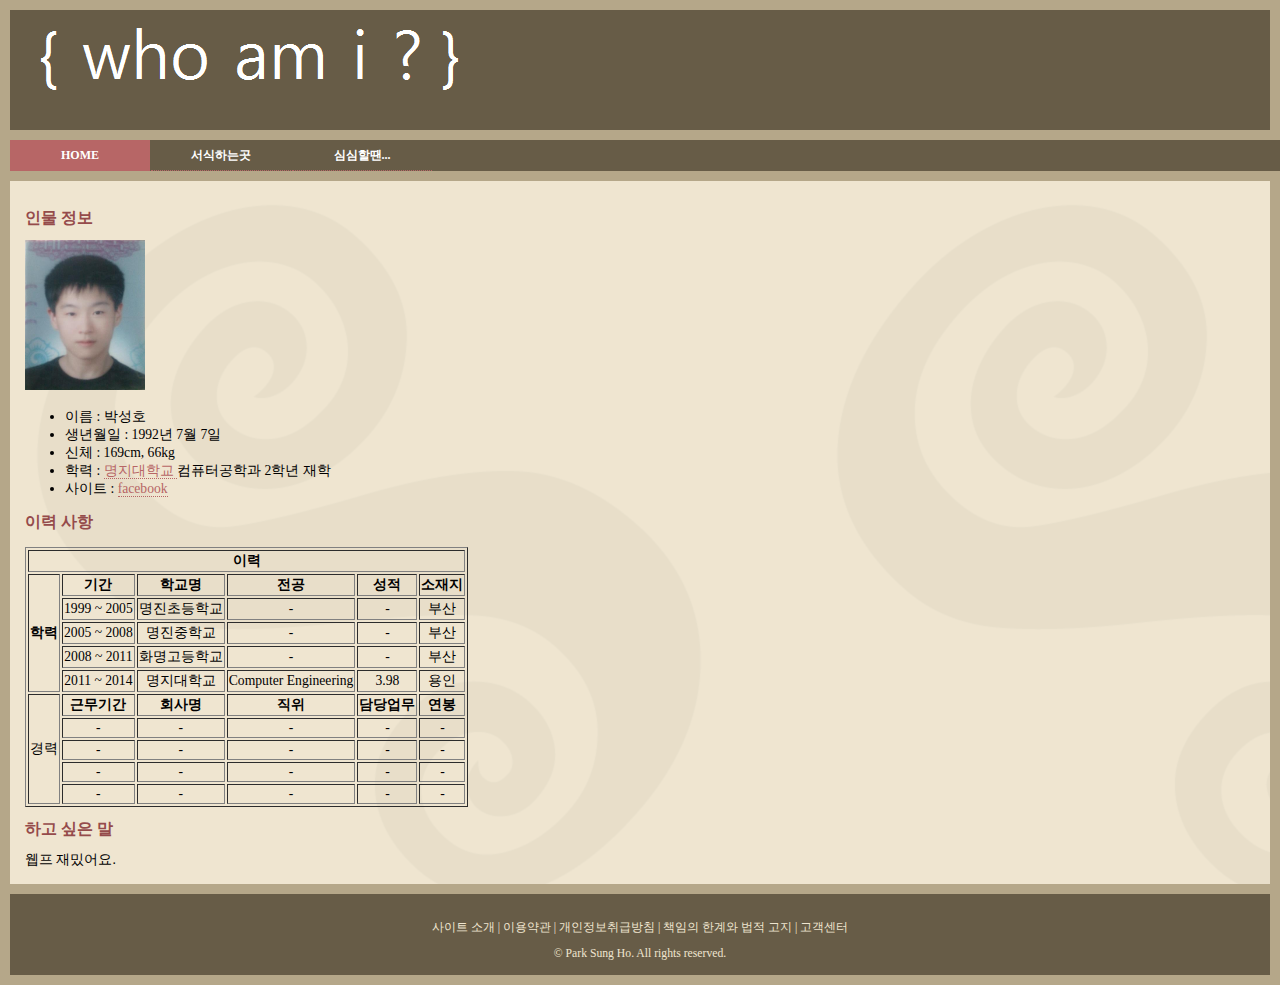
<file: index.html>
<!DOCTYPE html>
<html lang="ko"> 
  <head>
    <meta charset="utf-8">
    <title>자기 소개 홈페이지</title>
    <link rel="stylesheet" type="text/css" href="mystyle.css" />
  </head> 

  <body>
    <div id="header">
      <img src="images/header.png" alt="logo image" />
    </div>
    <div id="navbar">
      <ul>
        <li><a href="index.html" class="selected">HOME</a></li>
        <li><a href="index2.html">서식하는곳</a></li>
        <li><a href="index3.html">심심할땐...</a></li>
      </ul>
    </div>
    <div id="main">
       <h1>인물 정보</h1>
      <img src="./images/ParkSungHo.png" width="120" height="150" alt="my photo">
      <ul>
        <li> 이름 : 박성호 </li>
        <li> 생년월일 : 1992년 7월 7일 </li>
        <li> 신체 : 169cm, 66kg </li>
        <li> 학력 : <a href="http://www.mju.ac.kr" target="_blank">
          명지대학교 </a> 
          컴퓨터공학과 2학년 재학</li>
        <li> 사이트 : <a href="http://www.facebook.com/sungho.park.716" target="_blank"> facebook </a>
        <br/>
      </ul>

      <h1> 이력 사항 </h1>
      <p>
        <table border="1">
      <tr>
        <th colspan="6"> 이력</th>
      </tr>
      <tr>
        <th rowspan="5"> 학력</th> <th>기간</th>
        <th>학교명</th><th>전공</th>
        <th>성적</th> <th> 소재지 </th>
      </tr>
      <tr>
        <td>1999 ~ 2005 </td>
        <td>명진초등학교</td>
        <td> - </td>
        <td> - </td>
        <td> 부산 </td>
      </tr>
      <tr>
        <td>2005 ~ 2008</td>
        <td>명진중학교</td>
        <td> - </td>
        <td> - </td>
        <td> 부산 </td>
      </tr>
      <tr>
        <td> 2008 ~ 2011 </td>
        <td> 화명고등학교 </td>
        <td> - </td>
        <td> - </td>
        <td> 부산 </td>
      </tr>
      <tr>
        <td> 2011 ~ 2014 </td>
        <td> 명지대학교</td>
        <td> Computer Engineering </td>
        <td> 3.98 </td>
        <td> 용인</td>
      </tr>
      <tr>
        <td rowspan="5"> 경력</td> <th>근무기간</th>
        <th>회사명</th><th>직위</th>
        <th>담당업무</th> <th> 연봉 </th>
      </tr>
      <tr>
        <td> - </td>
        <td> - </td>
        <td> - </td>
        <td> - </td>
        <td> - </td>
      </tr>
      <tr>
        <td> - </td>
        <td> - </td>
        <td> - </td>
        <td> - </td>
        <td> - </td>
      </tr>
      <tr>
        <td> - </td>
        <td> - </td>
        <td> - </td>
        <td> - </td>
        <td> - </td>
      </tr>
      <tr>
        <td> - </td>
        <td> - </td>
        <td> - </td>
        <td> - </td>
        <td> - </td>
      </tr>

    </table>
      <h1>하고 싶은 말</h1>
       웹프 재밌어요.
    </div>

  <div id="footer">
    <p>사이트 소개 | 이용약관 | 개인정보취급방침 | 책임의 한계와 법적 고지 | 고객센터 </p>
     &copy; Park Sung Ho.  All rights reserved.
  </div>

  </body>
</html>
</file>
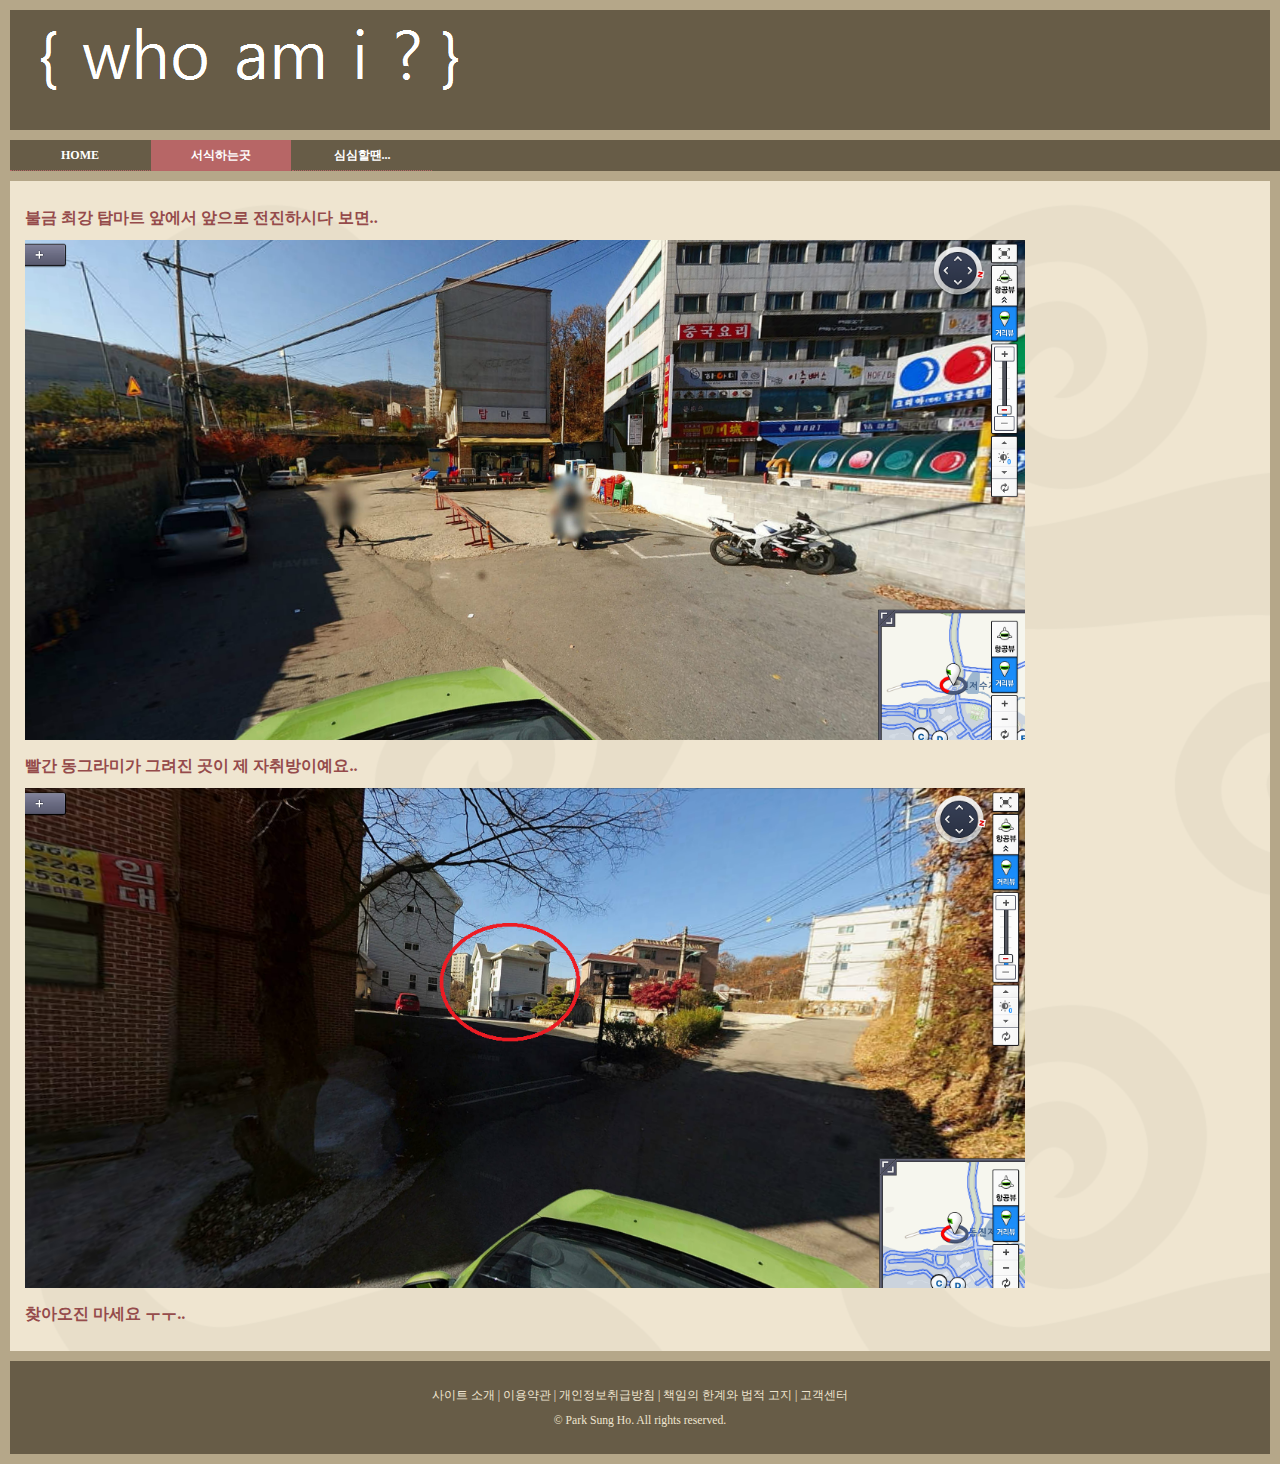
<file: index2.html>
<!DOCTYPE html>
<html lang="ko"> 
  <head>
    <meta charset="utf-8">
    <title>자기 소개 홈페이지</title>
    <link rel="stylesheet" type="text/css" href="mystyle.css" />
  </head> 

  <body>
    <div id="header">
      <img src="images/header.png" alt="logo image" />
    </div>
    <div id="navbar">
      <ul>
        <li><a href="index.html">HOME</a></li>
        <li><a href="index2.html" class="selected">서식하는곳</a></li>
        <li><a href="index3.html">심심할땐...</a></li>
      </ul>
    </div>
    <div id="main">
       <h1>불금 최강 탑마트 앞에서 앞으로 전진하시다 보면..</h1>
       <img src="./images/1.png" width="1000" height="500" alt="load img1">
       <h1>빨간 동그라미가 그려진 곳이 제 자취방이예요..</h1>
       <img src="./images/2.png" width="1000" height="500" alt="load img2">
       <h1> 찾아오진 마세요 ㅜㅜ.. </h1>

    </div>

  <div id="footer">
    <p>사이트 소개 | 이용약관 | 개인정보취급방침 | 책임의 한계와 법적 고지 | 고객센터 </p>
    <p>
     &copy; Park Sung Ho.  All rights reserved.
    </p>
  </div>

  </body>
</html>
</file>
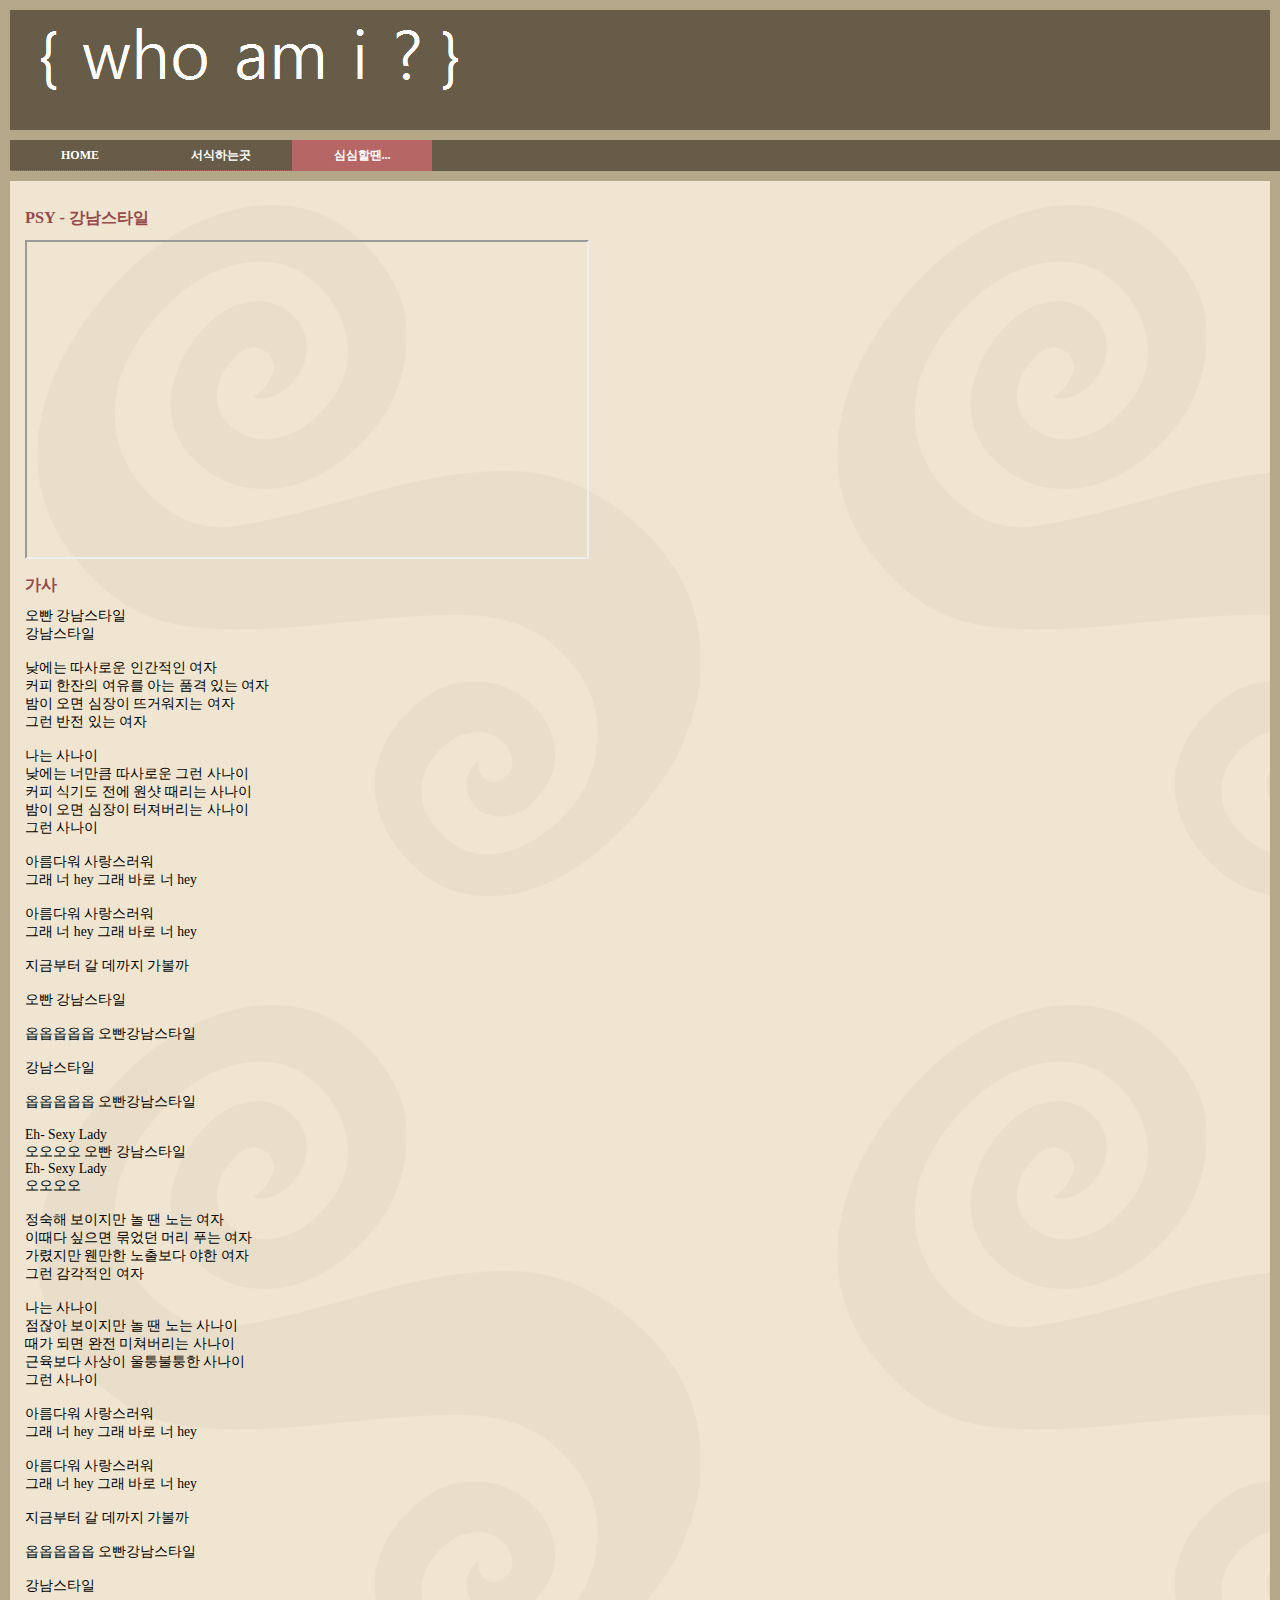
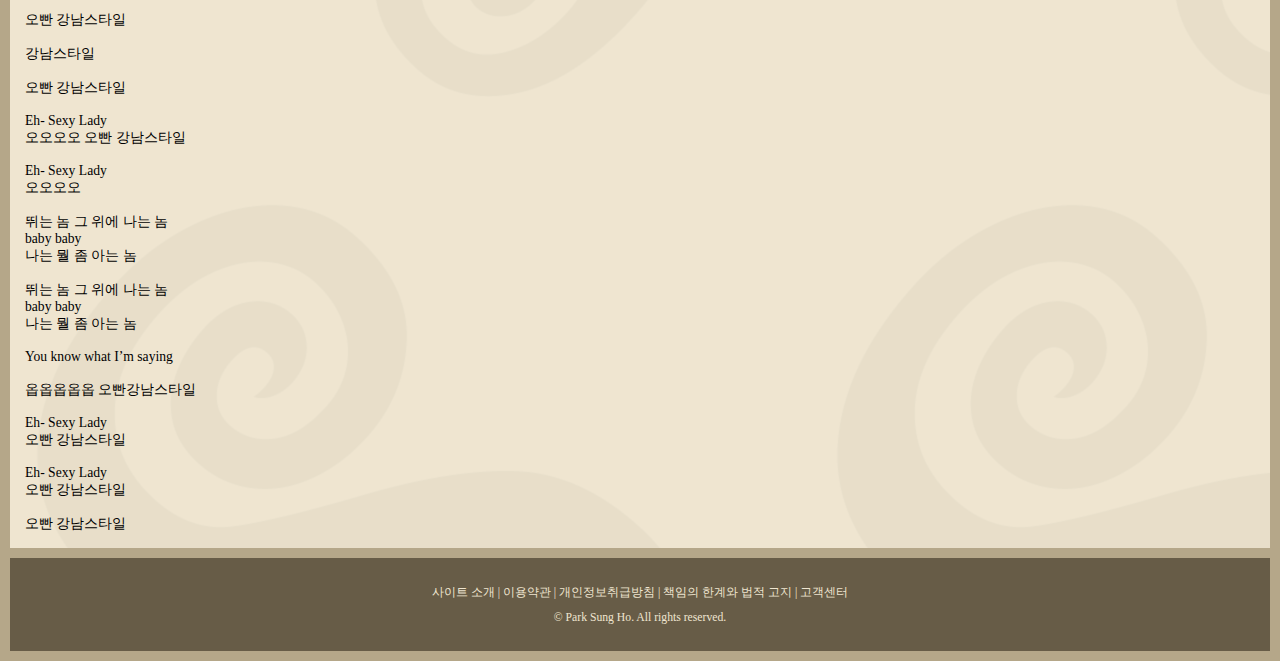
<file: index3.html>
<!DOCTYPE html>
<html lang="ko"> 
  <head>
    <meta charset="utf-8">
    <title>자기 소개 홈페이지</title>
    <link rel="stylesheet" type="text/css" href="mystyle.css" />
  </head> 

  <body>
    <div id="header">
      <img src="images/header.png" alt="logo image" />
    </div>
    <div id="navbar">
      <ul>
       <li><a href="index.html">HOME</a></li>
        <li><a href="index2.html">서식하는곳</a></li>
        <li><a href="index3.html" class="selected">심심할땐...</a></li>
      </ul>
    </div>
    <div id="main">
      <h1> PSY - 강남스타일 </h1>
    <iframe width="560" height="315" src="http://www.youtube.com/embed/9bZkp7q19f0"></iframe>
      <h1> 가사 </h1>
      오빤 강남스타일<br>
      강남스타일<br>
      <br>
      낮에는 따사로운 인간적인 여자<br>
      커피 한잔의 여유를 아는 품격 있는 여자<br>
      밤이 오면 심장이 뜨거워지는 여자<br>
      그런 반전 있는 여자<br>
      <br>
      나는 사나이<br>
      낮에는 너만큼 따사로운 그런 사나이<br>
      커피 식기도 전에 원샷 때리는 사나이<br>
      밤이 오면 심장이 터져버리는 사나이<br>
      그런 사나이<br>
      <br>
      아름다워 사랑스러워<br>
      그래 너 hey 그래 바로 너 hey<br>
      <br>
      아름다워 사랑스러워<br>
      그래 너 hey 그래 바로 너 hey<br>
      <br>
      지금부터 갈 데까지 가볼까<br>
      <br>
      오빤 강남스타일<br>
      <br>
      옵옵옵옵옵 오빤강남스타일<br>
      <br>
      강남스타일<br>
      <br>
      옵옵옵옵옵 오빤강남스타일<br>
      <br>
      Eh- Sexy Lady<br>
      오오오오 오빤 강남스타일<br>
      Eh- Sexy Lady<br>
      오오오오<br>
      <br>
      정숙해 보이지만 놀 땐 노는 여자<br>
      이때다 싶으면 묶었던 머리 푸는 여자<br>
      가렸지만 웬만한 노출보다 야한 여자<br>
      그런 감각적인 여자<br>
      <br>
      나는 사나이<br>
      점잖아 보이지만 놀 땐 노는 사나이<br>
      때가 되면 완전 미쳐버리는 사나이<br>
      근육보다 사상이 울퉁불퉁한 사나이<br>
      그런 사나이<br>
      <br>
      아름다워 사랑스러워<br>
      그래 너 hey 그래 바로 너 hey<br>
      <br>
      아름다워 사랑스러워<br>
      그래 너 hey 그래 바로 너 hey<br>
      <br>
      지금부터 갈 데까지 가볼까<br>
      <br>
      옵옵옵옵옵 오빤강남스타일<br>
      <br>
      강남스타일<br>
      <br>
      오빤 강남스타일<br>
      <br>
      강남스타일<br>
      <br>
      오빤 강남스타일<br>
      <br>
      Eh- Sexy Lady<br>
      오오오오 오빤 강남스타일<br>
      <br>
      Eh- Sexy Lady<br>
      오오오오<br>
      <br>
      뛰는 놈 그 위에 나는 놈<br>
      baby baby<br>
      나는 뭘 좀 아는 놈<br>
      <br>
      뛰는 놈 그 위에 나는 놈<br>
      baby baby<br>
      나는 뭘 좀 아는 놈<br>
      <br>
      You know what I’m saying<br>
      <br>
      옵옵옵옵옵 오빤강남스타일<br>
      <br>
      Eh- Sexy Lady<br>
      오빤 강남스타일<br>
      <br>
      Eh- Sexy Lady<br>
      오빤 강남스타일<br>
      <br>
      오빤 강남스타일<br>
    </div>

    <div id="footer">
      <p>사이트 소개 | 이용약관 | 개인정보취급방침 | 책임의 한계와 법적 고지 | 고객센터 </p>
      <p>
      &copy; Park Sung Ho.  All rights reserved.
      </p>
    </div>

  </body>
</html>
</file>
<file: mystyle.css>
body { 
  background-color: #b5a789;
  font-family:      Georgia, "Times New Roman", Times, serif;
  font-size:        small;
  margin:           0px;
}

#header {
  background-color: #675c47;
  margin:           10px;
  height:           120px;
}

#main {
  background:       #efe5d0 url(images/background.gif) top left;
  font-size:        105%;
  padding:          15px;
  margin:           0px 10px 10px 10px;
}

#footer {
  background-color: #675c47;
  color:            #efe5d0;
  text-align:       center;
  padding:          15px;
  margin:           10px;
  font-size:        90%;
}

h1 {
  font-size:        120%;
  color:            #954b4b;
}

h2 { font-size: 110%; }

.slogan { color: #954b4b; }

.beanheading {
  text-align:       center;
  line-height:      1.8em;
}

a:link {
  color:            #b76666;
  text-decoration:  none;
  border-bottom:    thin dotted #b76666;
}
a:visited {
  color:            #675c47;
  text-decoration:  none;
  border-bottom:    thin dotted #675c47;
}

tr {
  text-align:       center;
}

/* -- navigation -- */
#navbar {
  width:            1275px; 
  height:           31px;
  background-color: #675c47;
  margin:           10px;
}
#navbar ul {
	list-style:none;
	margin:0;
	padding:0;
}

#navbar ul li {
	float:left;
}

#navbar ul li a{
	color:#fff; 
	background-color:#675c47;
	display:block;
	width:120px;
	text-align:center;
	padding:0px 10px; 
	font: bold 12px/30px Tahoma;
	text-decoration:none;
	margin-right:1px;
}

#navbar ul li a.selected {background-color:#b76666;}
</file>
